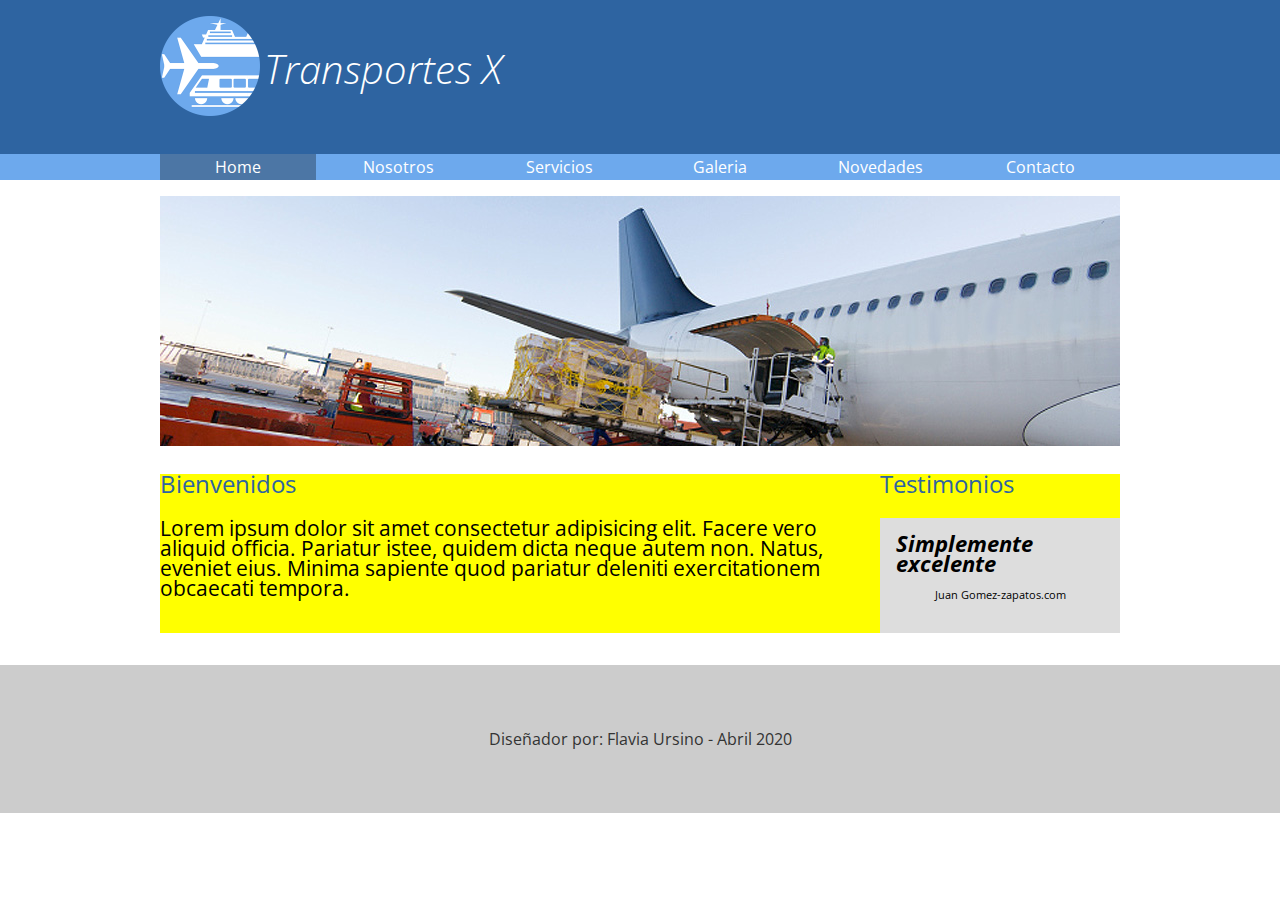
<file: index.html>
<!DOCTYPE html>
<html lang="es">

<head>
    <meta charset="UTF-8">
    <meta name="viewport" content="width=device-width, initial-scale=1.0">
    <title>Transportes X 2020</title>
    <link href="https://fonts.googleapis.com/css2?family=Open+Sans:wght@300;400;700&display=swap" rel="stylesheet">
    <link rel="stylesheet" href="css/normalize.css">
    <link rel="stylesheet" href="css/transportes.css">
</head>

<body>
    <header>
        <div class="holder">
            <div class="logo">
                <img src="img/logo.png" width="100" alt="Transportes X" />
                <h1>Transportes X</h1>
            </div>
            <!-- <div class="redes">sjdsjd</div> -->
        </div>
    </header>
    <nav>
        <div class="holder">
            <ul>
                <li><a class="activo" href="index.html">Home</a></li>
                <li><a href="nosotros.html">Nosotros</a></li>
                <li><a href="servicios.html">Servicios</a></li>
                <li><a href="galeria.html">Galeria</a></li>
                <li><a href="novedades.html">Novedades</a></li>
                <li><a href="contacto.html">Contacto</a></li>
            </ul>
        </div>
    </nav>
    <main class="holder">
        <div class="homeimg">
            <img src="img/home/img01.jpg" alt="avion">
        </div>
        <div class="columnas">
            <div class="bienvenidos">
                <h2>Bienvenidos</h2>
                <p>Lorem ipsum dolor sit amet consectetur adipisicing elit. Facere vero aliquid officia. Pariatur istee, quidem dicta neque autem non. Natus, eveniet eius. Minima sapiente quod pariatur deleniti exercitationem obcaecati tempora. </p>
            </div>
            <div class="testimonios">
                <h2>Testimonios</h2>
                <div class="testimonio">
                    <span class="cita">Simplemente excelente</span>
                    <span class="autor">Juan Gomez-zapatos.com</span>
                </div>

            </div>
        </div>
    </main>
    <footer>
        <p>Diseñador por: Flavia Ursino - Abril 2020</p>
    </footer>


</body>

</html>
</file>
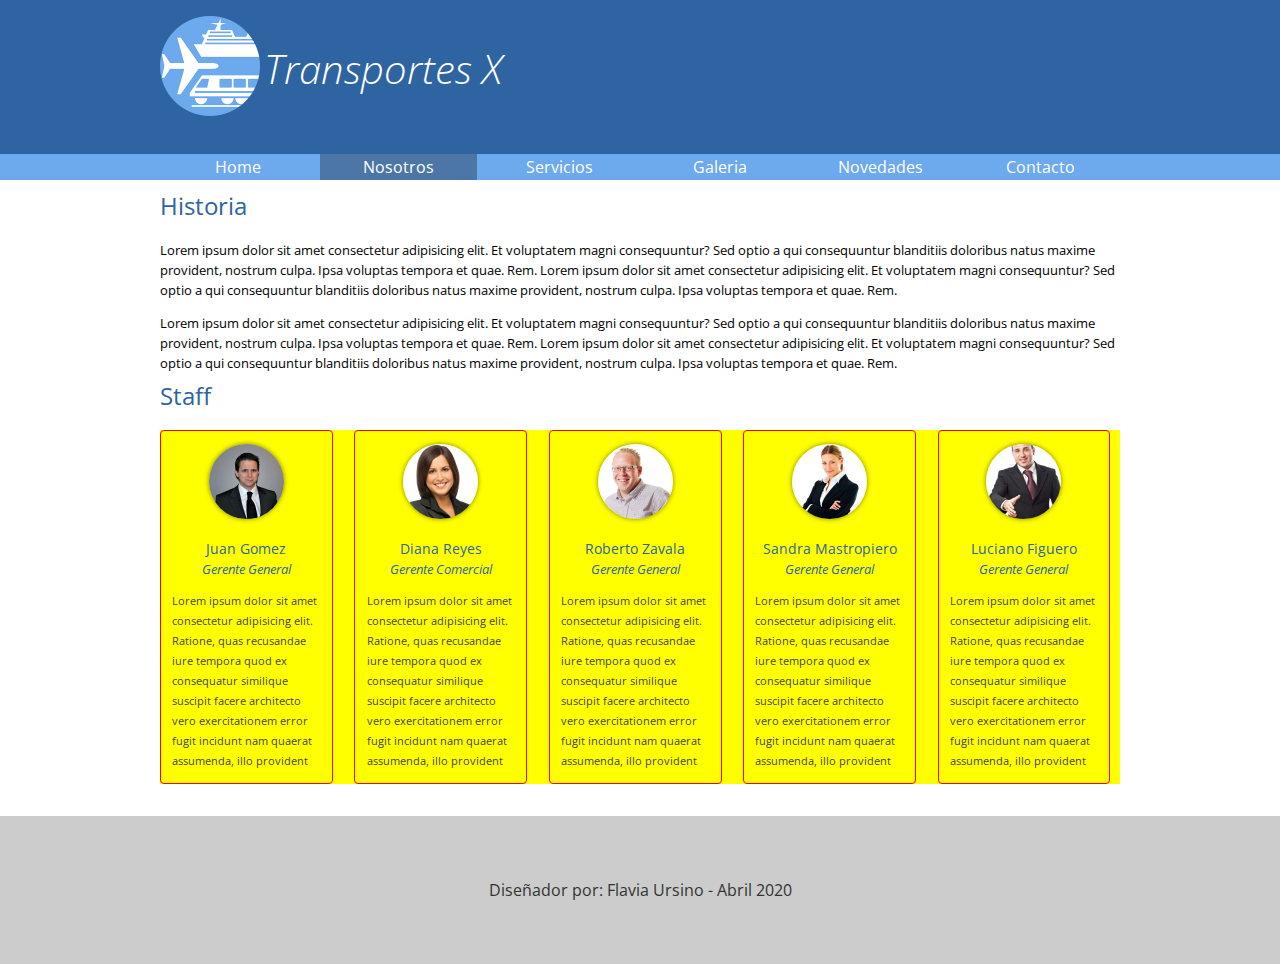
<file: nosotros.html>
<!DOCTYPE html>
<html lang="es">

<head>
    <meta charset="UTF-8">
    <meta name="viewport" content="width=device-width, initial-scale=1.0">
    <title>Transportes X 2020</title>
    <link href="https://fonts.googleapis.com/css2?family=Open+Sans:wght@300;400;700&display=swap" rel="stylesheet">
    <link rel="stylesheet" href="css/normalize.css">
    <link rel="stylesheet" href="css/transportes.css">
</head>

<body>
    <header>
        <div class="holder">
            <div class="logo">
                <img src="img/logo.png" width="100" alt="Transportes X" />
                <h1>Transportes X</h1>
            </div>
            <!-- <div class="redes">sjdsjd</div> -->
        </div>
    </header>
    <nav>
        <div class="holder">
            <ul>
                <li><a href="index.html">Home</a></li>
                <li><a class="activo" href="nosotros.html">Nosotros</a></li>
                <li><a href="servicios.html">Servicios</a></li>
                <li><a href="galeria.html">Galeria</a></li>
                <li><a href="novedades.html">Novedades</a></li>
                <li><a href="contacto.html">Contacto</a></li>
            </ul>
        </div>
    </nav>
    <main class="holder">
        <div class="historia">
            <h2>Historia</h2>
            <p>Lorem ipsum dolor sit amet consectetur adipisicing elit. Et voluptatem magni consequuntur? Sed optio a
                qui consequuntur blanditiis doloribus natus maxime provident, nostrum culpa. Ipsa voluptas tempora et
                quae. Rem. Lorem ipsum dolor sit amet consectetur adipisicing elit. Et voluptatem magni consequuntur?
                Sed optio a qui consequuntur blanditiis doloribus natus maxime provident, nostrum culpa. Ipsa voluptas
                tempora et quae. Rem.</p>
            <p>Lorem ipsum dolor sit amet consectetur adipisicing elit. Et voluptatem magni consequuntur? Sed optio a
                qui consequuntur blanditiis doloribus natus maxime provident, nostrum culpa. Ipsa voluptas tempora et
                quae. Rem. Lorem ipsum dolor sit amet consectetur adipisicing elit. Et voluptatem magni consequuntur?
                Sed optio a qui consequuntur blanditiis doloribus natus maxime provident, nostrum culpa. Ipsa voluptas
                tempora et quae. Rem.</p>
        </div>
        <div class="staff">
            <h2>Staff</h2>
            <div class="personas">
                <div class="persona">
                    <figure>
                        <img src="img/nosotros/nosotros1.jpg" alt="Juan" width="75">
                    </figure>
                    <h5>Juan Gomez</h5>
                    <h6>Gerente General</h6>
                    <p>Lorem ipsum dolor sit amet consectetur adipisicing elit. Ratione, quas recusandae iure tempora
                        quod ex consequatur similique suscipit facere architecto vero exercitationem error fugit
                        incidunt nam quaerat assumenda, illo provident</p>
                </div>
                <div class="persona">
                    <figure>
                        <img src="img/nosotros/nosotros2.jpg" alt="Diana" width="75">
                    </figure>
                    <h5>Diana Reyes</h5>
                    <h6>Gerente Comercial</h6>
                    <p>Lorem ipsum dolor sit amet consectetur adipisicing elit. Ratione, quas recusandae iure tempora
                        quod ex consequatur similique suscipit facere architecto vero exercitationem error fugit
                        incidunt nam quaerat assumenda, illo provident</p>
                </div>
                <div class="persona">
                    <figure>
                        <img src="img/nosotros/nosotros3.jpg" alt="Roberto" width="75">
                    </figure>
                    <h5>Roberto Zavala</h5>
                    <h6>Gerente General</h6>
                    <p>Lorem ipsum dolor sit amet consectetur adipisicing elit. Ratione, quas recusandae iure tempora
                        quod ex consequatur similique suscipit facere architecto vero exercitationem error fugit
                        incidunt nam quaerat assumenda, illo provident</p>
                </div>
                <div class="persona">
                    <figure>
                        <img src="img/nosotros/nosotros4.jpg" alt="Sandra" width="75">
                    </figure>
                    <h5>Sandra Mastropiero</h5>
                    <h6>Gerente General</h6>
                    <p>Lorem ipsum dolor sit amet consectetur adipisicing elit. Ratione, quas recusandae iure tempora
                        quod ex consequatur similique suscipit facere architecto vero exercitationem error fugit
                        incidunt nam quaerat assumenda, illo provident</p>
                </div>
                <div class="persona">
                    <figure>
                        <img src="img/nosotros/nosotros5.jpg" alt="Luciano" width="75">
                    </figure>
                    <h5>Luciano Figuero</h5>
                    <h6>Gerente General</h6>
                    <p>Lorem ipsum dolor sit amet consectetur adipisicing elit. Ratione, quas recusandae iure tempora
                        quod ex consequatur similique suscipit facere architecto vero exercitationem error fugit
                        incidunt nam quaerat assumenda, illo provident</p>
                </div>
            </div>
        </div>


    </main>
    <footer>
        <p>Diseñador por: Flavia Ursino - Abril 2020</p>
    </footer>


</body>

</html>
</file>
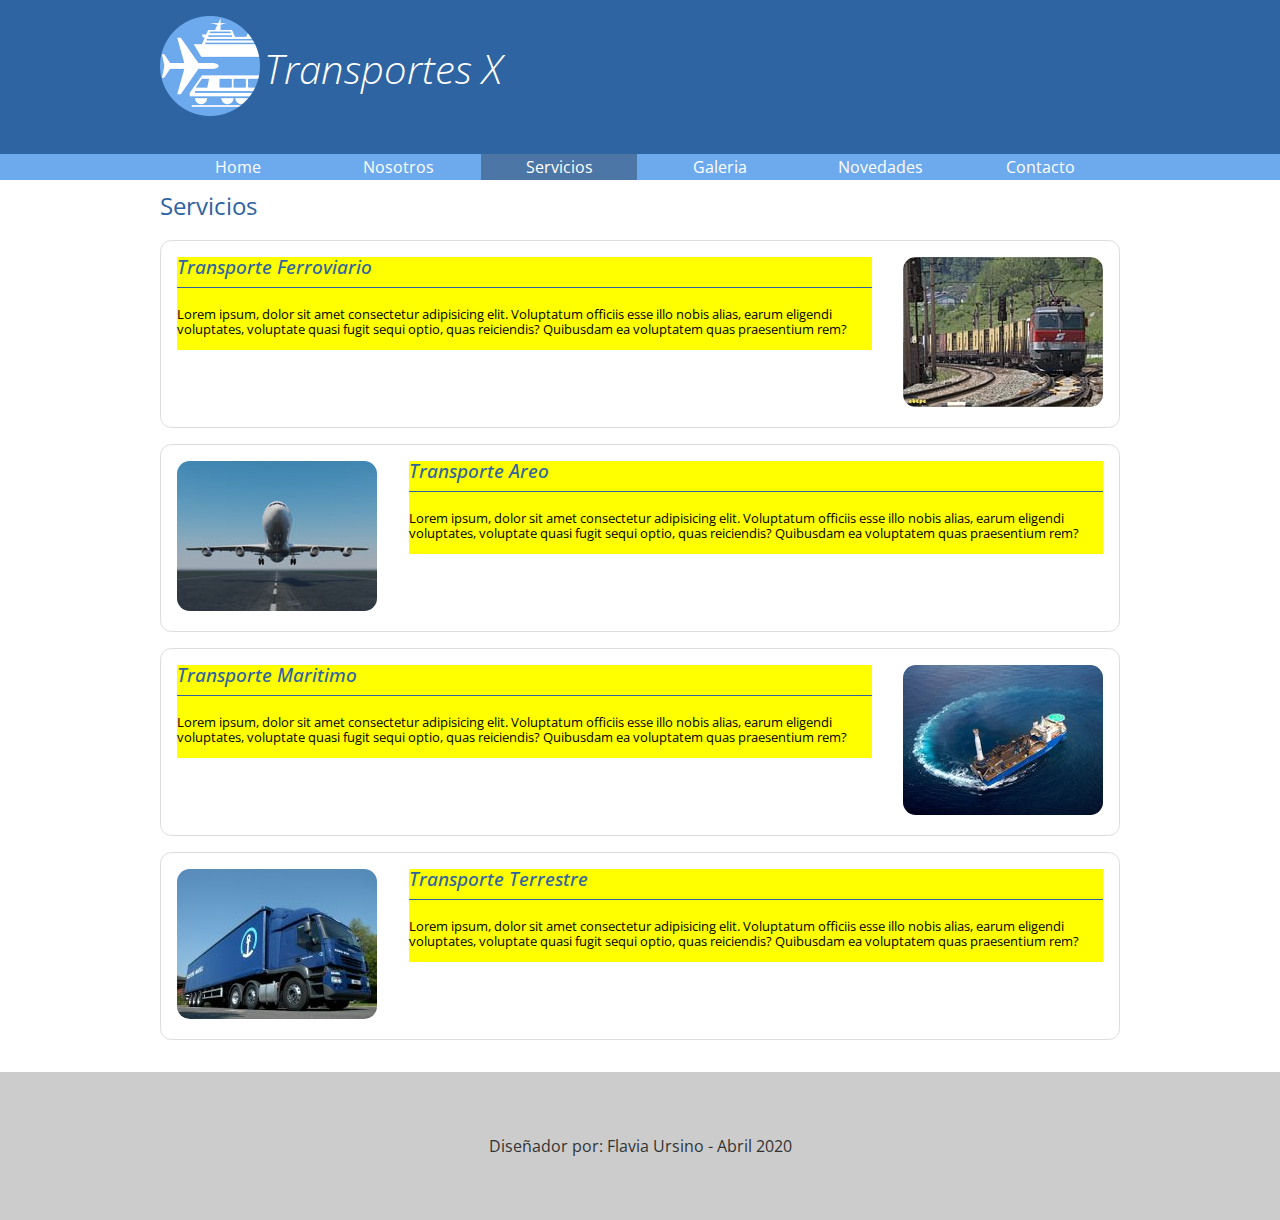
<file: servicios.html>
<!DOCTYPE html>
<html lang="es">

<head>
    <meta charset="UTF-8">
    <meta name="viewport" content="width=device-width, initial-scale=1.0">
    <title>Transportes X 2020</title>
    <link href="https://fonts.googleapis.com/css2?family=Open+Sans:wght@300;400;700&display=swap" rel="stylesheet">
    <link rel="stylesheet" href="css/normalize.css">
    <link rel="stylesheet" href="css/transportes.css">
</head>

<body>
    <header>
        <div class="holder">
            <div class="logo">
                <img src="img/logo.png" width="100" alt="Transportes X" />
                <h1>Transportes X</h1>
            </div>
            <!-- <div class="redes">sjdsjd</div> -->
        </div>
    </header>
    <nav>
        <div class="holder">
            <ul>
                <li><a href="index.html">Home</a></li>
                <li><a href="nosotros.html">Nosotros</a></li>
                <li><a class="activo" href="servicios.html">Servicios</a></li>
                <li><a href="galeria.html">Galeria</a></li>
                <li><a href="novedades.html">Novedades</a></li>
                <li><a href="contacto.html">Contacto</a></li>
            </ul>
        </div>
    </nav>
    <main class="holder">
        <h2>Servicios</h2>
        <div class="servicio">
            <figure>
                <img src="img/servicios/ferroviario.jpg" alt="tren">
            </figure>
            <div class="info">
                <h4>Transporte Ferroviario</h4>
                <p>Lorem ipsum, dolor sit amet consectetur adipisicing elit. Voluptatum officiis esse illo nobis alias, earum eligendi voluptates, voluptate quasi fugit sequi optio, quas reiciendis? Quibusdam ea voluptatem quas praesentium rem?</p>
            </div>
        </div>
        <div class="servicio">
            <figure>
                <img src="img/servicios/aereo.jpg" alt="avion">
            </figure>
            <div class="info">
                <h4>Transporte Areo</h4>
                <p>Lorem ipsum, dolor sit amet consectetur adipisicing elit. Voluptatum officiis esse illo nobis alias, earum eligendi voluptates, voluptate quasi fugit sequi optio, quas reiciendis? Quibusdam ea voluptatem quas praesentium rem?</p>
            </div>
        </div>
       
        <div class="servicio">
            <figure>
                <img src="img/servicios/maritimo.jpg" alt="barco">
            </figure>
            <div class="info">
                <h4>Transporte Maritimo</h4>
                <p>Lorem ipsum, dolor sit amet consectetur adipisicing elit. Voluptatum officiis esse illo nobis alias, earum eligendi voluptates, voluptate quasi fugit sequi optio, quas reiciendis? Quibusdam ea voluptatem quas praesentium rem?</p>
            </div>
        </div>
        <div class="servicio">
            <figure>
                <img src="img/servicios/terrestre.jpg" alt="camion">
            </figure>
            <div class="info">
                <h4>Transporte Terrestre</h4>
                <p>Lorem ipsum, dolor sit amet consectetur adipisicing elit. Voluptatum officiis esse illo nobis alias, earum eligendi voluptates, voluptate quasi fugit sequi optio, quas reiciendis? Quibusdam ea voluptatem quas praesentium rem?</p>
            </div>
        </div>
    </main>
    <footer>
        <p>Diseñador por: Flavia Ursino - Abril 2020</p>
    </footer>


</body>

</html>
</file>
<file: css/transportes.css>
/*font-family: 'Open Sans', sans-serif;*/
/*empiezo base*/
body{
    font-family: 'Open Sans', sans-serif;
    font-size: 16px;
    line-height: 20px;/*alto de linea - separacion entre linea y linea*/
}

header{
    background-color: #2e64a1;
    padding: 1em 0;/*arriba-abajo - laterales*/
}

header h1{
    color: white;
    font-size: 2.5em;
    font-style: italic;
    font-weight: 100;
    display: inline-block; /* en linea otra etiqueta > <span>*/
    position: relative;
    bottom: 0.8em;
}

nav{
    background-color: #6da9ed;
    margin-bottom: 1em;
    }

nav ul{
    list-style: none;
    margin: 0;
    padding: 0;
}

nav ul li{
    display: inline-block;
    width: 16.3%;
}


nav ul li a{
    color: white;
    text-decoration: none;
    text-align: center;
    display: block;
    /* background-color: red; */
    padding: 0.2em 0.4em;
}


nav ul li a.activo{
    background-color: #4c76a5;
}

nav ul li a:hover{
    background-color: #4c76a5;
}


footer{
    background-color: #ccc;
    clear: both;
    color: #333;
    padding: 3em 0;
    text-align:center;
    margin-top: 2em;
    }

.holder{
    width:960px;
    margin: 0 auto;

}

h2{
    font-weight: 400;
    color: #2e64a1;
    margin: 0 0 1em;
}

.left{
    float: left;
}

.right{
    float: right;
}

/*termina base*/

/*inicio home o index.html*/

.homeimg{
    clear: both;
    margin-bottom: 1.5em;
}
.columnas{
    background-color: yellow;
    overflow: hidden;
}

.bienvenidos, .testimonios{
    box-sizing: border-box; /*modifica el tamaño  de la caja en base al 
    tamaño- borde-padding*/
}

.bienvenidos{
    /* background-color: red; */
    width: 75%;
    float: left;
    padding-right: 2em;
}

.bienvenidos p{
  font-size: 1.3em;  
}

.testimonios{
    /* background-color: blue; */
    width: 25%;
    float: right;
}

.testimonio{
    background-color: #ddd;
    padding: 1em;
}

 .testimonio .cita{
    font-weight: bold;
    font-style: italic;
    font-size: 1.4em;
    display: block;
}

.testimonio .autor{
    font-size: 0.7em;
    text-align: center;
    margin: 1em 0;
    display: block;

} 
/*fin home*/

/*inicio nosotros*/
.historia p{
    font-size: 0.8em;
}

.personas{
    overflow: hidden;
    background-color: yellow;
}

.persona{
    width: 18%;
    float:left;
    margin-left: 2.25%;
    border-radius: 0.25em;
    border: 1px solid red;
    box-sizing: border-box;
    }

.persona figure{
    margin: 0.8em 0 1em;
    text-align: center;
} 

.persona figure img{
    border-radius: 50%;
    box-shadow: 0 0 5px rgba(0,0,0,0.5);
}

.persona h5, .persona h6{
    color: #2e64a1;
    text-align: center;
    font-weight: normal;
    margin: 0;
}

.persona h5{
    font-size: 0.9em;
}

.persona h6{
    font-size: 0.8em;
    margin-bottom: 1em;
    font-style: italic;
}

.persona p{
    font-size: 0.7em; /*dsfjhddf*/
    color: #444;
    margin: 0 1em 1em;

}

.persona:first-child{
    margin-left: 0;
}

/*
lo nuevo > :fisrt-child y :last-child
los elemntos tienen que estar en una misma franja
no funciona si tengo 2 o mas filas

last-child >  margin-right: 0; y en la linea 141 margin derecho

*/

/*fin nosotros*/

/*inicio servicio*/

.servicio{
    border: 1px solid #ddd;
    border-radius: 0.7em;
    margin:1em 0;
    padding: 1em;
    overflow: hidden;
}

/* .servicio figure{
    display: inline-block; /*necesitar de flotados
} */

.servicio figure img{
    border-radius: 0.8em;
}

.servicio .info{
    width: 75%;
    background-color: yellow; /*necesitar de flotados*/
}

.servicio .info h4{
    color: #2e64a1;
    font-size: 1.2em;
    font-style: italic;
    font-weight: 500;
    margin: 0 0 1em;/*arriba - lateral - abajo*/
    border-bottom: 1px solid #2e64a1;
    padding-bottom: 0.5em;
}

.servicio .info p{
    font-size: 0.8em;
    line-height: 1.2em;
}



.servicio:nth-child(odd) figure{ /*impar*/
    float:left;
    margin:0 1em 0 0;
}

.servicio:nth-child(odd) .info{ /*impar*/
    float: right;
   
}

.servicio:nth-child(even) figure{ /*par*/
    float:right;
    margin:0 0 0 1em;
}

.servicio:nth-child(even) .info{  /*par*/
    float: left;
}

/*fin servicio*/

/*inicio galeria*/
.galeria .foto{
    float: left;
    border: 1px solid #ddd;
    padding: 0.3em;
    margin: 1em 0 1em 2.5%;
    width: 18%;
    box-sizing: border-box;
}

.galeria .foto img{
    display: block;
    width: 100%;
}

.galeria .foto:nth-child(5n+1){
    margin-left:0;
    border-color:blue;
    /* background-color: yellow; */
}
/*fin galeria*/

/* inicio contacto*/

.columna {
    width: 50%;
    box-sizing: border-box;
    /* background-color: yellow; */
    padding: 0.625em;
}

.columna.left{ /*el elemento tiene 2 clases va pegado*/
    border-right: 1px solid red;
}

.formulario label{
    vertical-align: top;
    background-color:yellow;
    width: 100%;
    display: inline-block; 
}

.formulario input, .formulario textarea{
    background-color: #ddd;
    border-radius: 5px;
    border: 1px solid #999;
    font-size: 0.8em;
    padding:0.4em 0.6em;
    width: 100%;
    box-sizing: border-box;
}


.formulario textarea{
    height: 10em;
    resize: none;
}

.formulario input[type="submit"]{
    background-color: #6da9ed;
    box-shadow: 0 0 10px rgba(0,0,0,0.4);
    color: white;
    font-size: 1em;
    padding: 0.4em 1em;
    width: auto;
      
}

.formulario .acciones{
    text-align: center;
}

.columna.right p{
    font-size: 0.9em;
}

.columna.right ul li{
    font-size: 0.8em;
}

/* fin contacto*/
</file>
